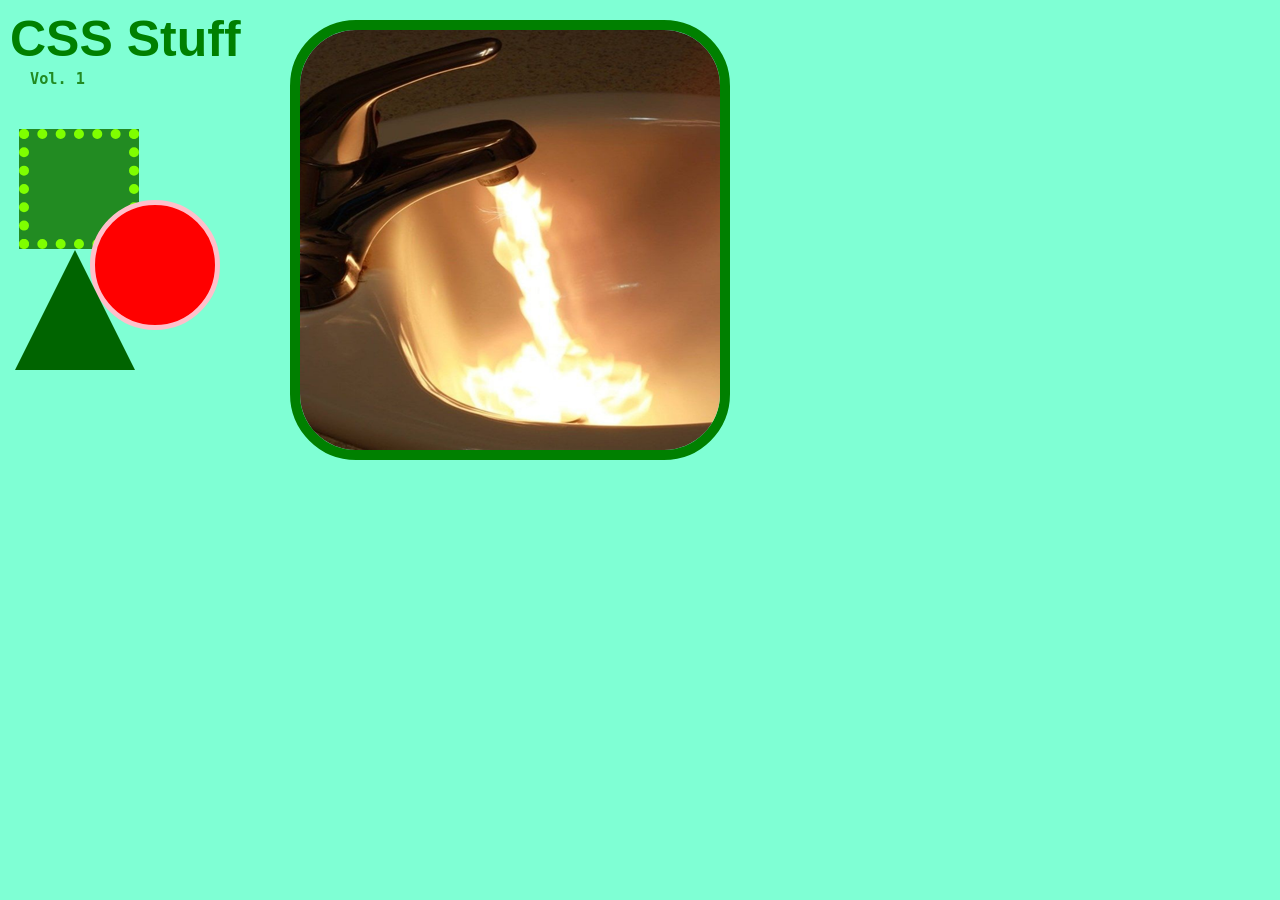
<file: Html/Index.html>
<!DOCTYPE html>
<html>
    <head>
        <title>CSS Exercisies</title>
        <style type="text/css">
            body{
                background-color: aquamarine;
                margin: 0;
            }
            
            h1{
                position: absolute;
                left: 10px;
                color:green;
                font-family: sans-serif;
                font-size: 50px;
                font-weight: bold;
                margin-bottom:2px;
                margin-top: 10px;  
            }
            
            h3{
                position:absolute;
                left: 20px;
                Top:70px;
                color: forestgreen;
                font-family: monospace;
                margin:0 0 0 10px;
            }
            div#square{
                background-color: forestgreen;
                width:100px;
                height:100px;
                border: dotted 10px chartreuse;
                position: absolute;
                left: 19px;
                top:129px;
                transition: 3s;
                
            }
            
            div#circle{
                background-color: red;
                width: 120px;
                height: 120px;
                border-radius: 100%;
                border: solid 5px pink;
                position: absolute;
                left: 90px;
                top:200px;
                transition:3s;
            }
            
            div#triangle{
                background-color: transparent;
                width:0px;
                height:0px;
                border-left: 60px solid transparent;
                border-right: 60px solid transparent;
                border-bottom: 120px solid darkgreen;
                position:absolute;
                top:250px;
                left:15px;
                transition:10s;
            }
            
            img#fire{
                display: block;
                width:420px;
                height:420px;
                border-radius: 15%;
                border: solid 10px Green;
                position: absolute;
                left: 290px;
                top: 20px;
                transition: 1s;
            }
            
            img#fire:hover{
                width:4500px;
                height: 42px;
            }
            
            div#triangle:hover{
                top:2500px;
            }
            
            div#square:hover{
                transform:rotate(360deg);
            }
            
            div#circle:hover{
                background-color: aqua;
                border-color: darkgreen;
            }
            
        </style>
    </head>
<body>
    <h1> CSS Stuff <h1>
    <h3> Vol. 1 </h3>
    <div id="square"></div>
    <div id="circle"></div>
    <div id="triangle"></div>
    
    <img src="Fire%20and%20the%20Flames.png" id="fire">
</body>

</html>
</file>
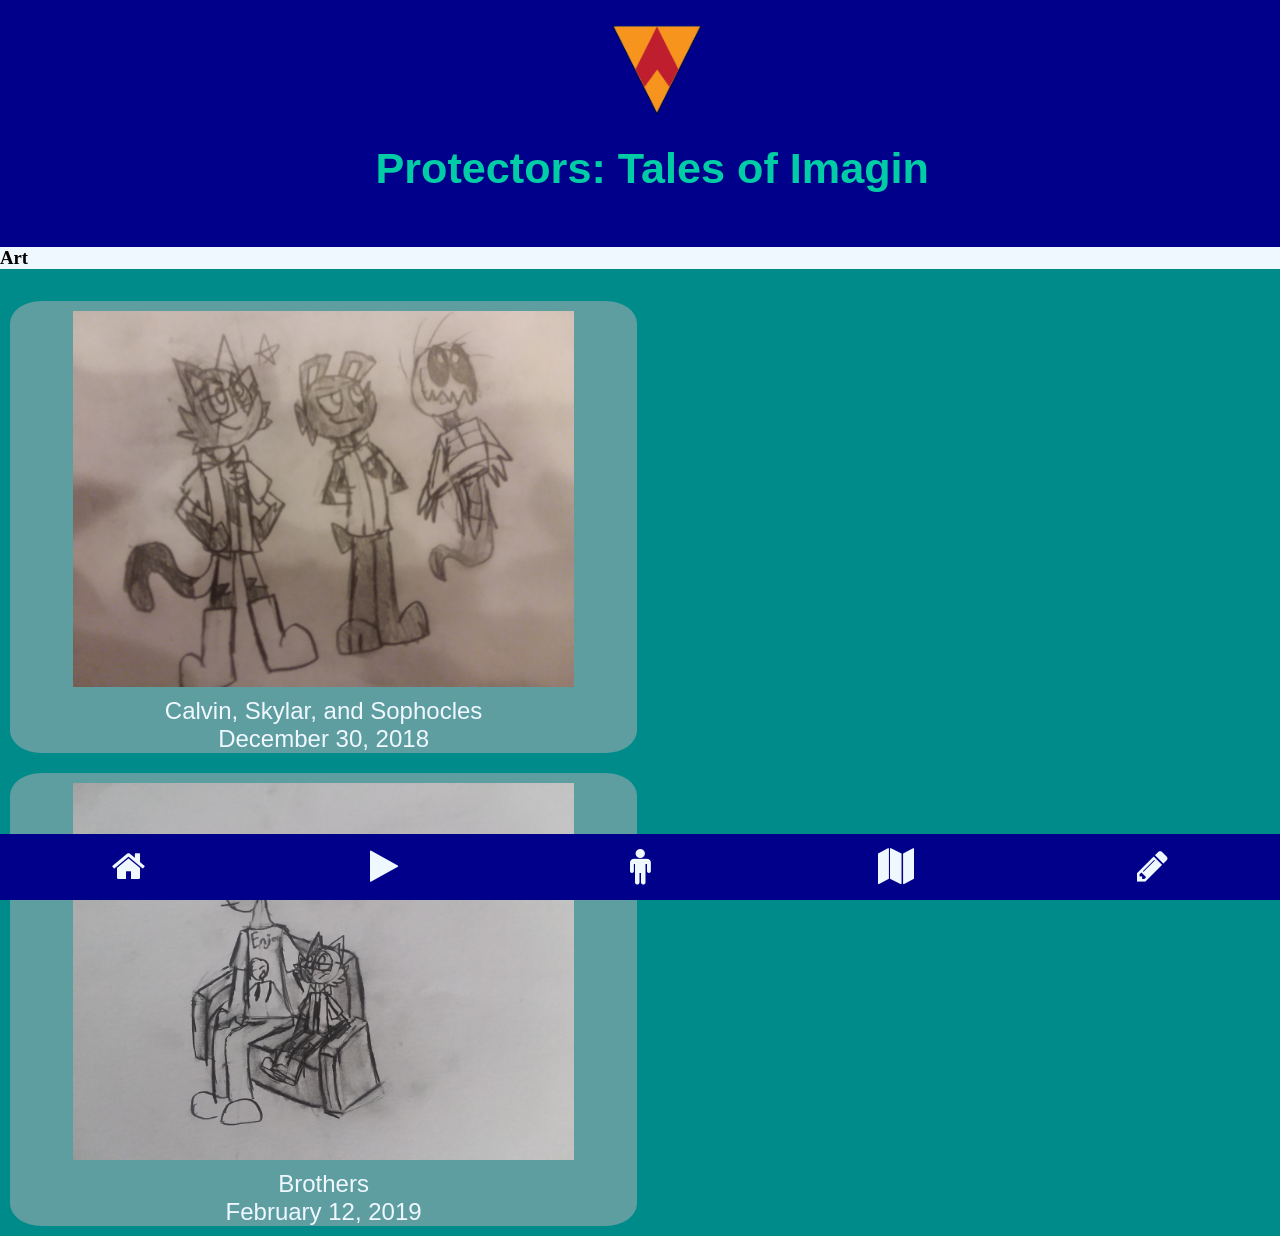
<file: App/Art.html>
<!DOCTYPE html>
<html lang="english">
    <head>
        <meta charset="utf-8">
        <meta name="viewport" content="width=device-width,initial-scale=1.0">
        <title>Protectors App</title>
        <link type="text/css" rel="stylesheet" href="css/Style.css">
        <link href="https://fonts.googleapis.com/css?family=Khand|Special+Elite" rel="stylesheet">
        <link rel="stylesheet" href="https://cdnjs.cloudflare.com/ajax/libs/font-awesome/4.7.0/css/font-awesome.min.css">
    </head>
    <body>
        <div id="container">
            <header>
                <img src="img/Protector.png" id="applogo" alt="RKS Presents"> 
                <h1>Protectors: Tales of Imagin</h1>
            </header>
            <div id="content">
                <h3>Art</h3>
            </div>
            <div class="icon-bar">
                 <a class="active" href="Home.html"><i class='fa fa-home'></i></a>
                <a href="Video.html"><i class="fa fa-play"></i></a>
                <a href="Characters.html"><i class="fa fa-male"></i></a>
                <a href="Locations.html"><i class="fa fa-map"></i></a>
                <a href="Art.html"><i class="fa fa-pencil"></i></a>
            </div>
            <page>
                <h3>The Ghost lies</h3>
            </page>
            <div id="Art">
                <figure class="product">
                    <img src="img/20181230_203043.jpg">
                    <figcaption>Calvin, Skylar, and Sophocles</figcaption>
                    <figcaption>December 30, 2018</figcaption>
                </figure>
                <figure class="product">
                    <img src="img/20190212_133722.jpg">
                    <figcaption>Brothers</figcaption>
                    <figcaption>February 12, 2019</figcaption>
                </figure>
                <page>
                    <h3>;</h3>
                    <h3>;</h3>
                    <h3>;</h3>
                    <h3>;</h3>
                    <h3>;</h3>
                    <h3>;</h3>
                    <h3>;</h3>
                    <h3>;</h3>
                    <h3>;</h3>
                </page>
            </div>
    <!--       
            <nav id="nav">
                <ul>
                    <li><a href="#">Home</a></li>
                    <li><a href="#">Episodes</a></li>
                    <li><a href="#">Characters</a></li>
                    <li><a href="#">Locations</a></li>
                    <li><a href="#">Lore</a></li>
                </ul>
                <div class="keepOpen"></div>
            </nav>
            <footer id="foot">
                
            </footer>
-->
        </div>
    </body>
</html>
</file>
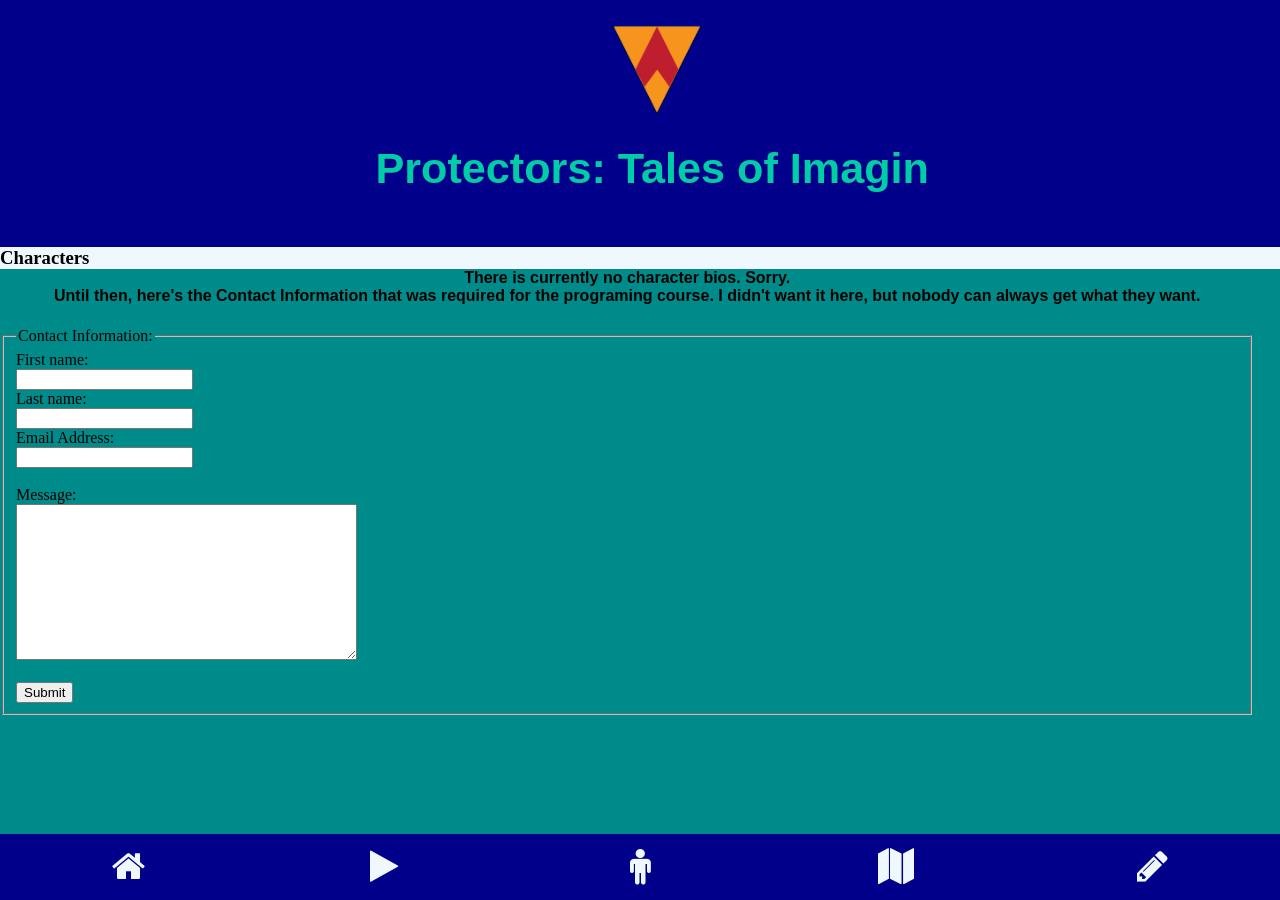
<file: App/Characters.html>
<!DOCTYPE html>
<html lang="english">
    <head>
        <meta charset="utf-8">
        <meta name="viewport" content="width=device-width,initial-scale=1.0">
        <title>Protectors App</title>
        <link type="text/css" rel="stylesheet" href="css/Style.css">
        <link href="https://fonts.googleapis.com/css?family=Khand|Special+Elite" rel="stylesheet">
        <link rel="stylesheet" href="https://cdnjs.cloudflare.com/ajax/libs/font-awesome/4.7.0/css/font-awesome.min.css">
    </head>
    <body>
        <div id="container">
            <header>
                <img src="img/Protector.png" id="applogo" alt="RKS Presents"> 
                <h1>Protectors: Tales of Imagin</h1>
            </header>
            <div id="content">
                <h3>Characters</h3>
            </div>
            <div class="icon-bar">
                 <a class="active" href="Home.html"><i class='fa fa-home'></i></a>
                <a href="Video.html"><i class="fa fa-play"></i></a>
                <a href="Characters.html"><i class="fa fa-male"></i></a>
                <a href="Locations.html"><i class="fa fa-map"></i></a>
                <a href="Art.html"><i class="fa fa-pencil"></i></a>
            </div>
            <page>
                <h4>There is currently no character bios. Sorry.</h4>
                <h4>Until then, here's the Contact Information that was required for the programing course. I didn't want it here, but nobody can always get what they want.</h4>
                <h3>My Influence touches them all</h3>
            </page>
            <form>
                <fieldset>
                    <legend>Contact Information:</legend>
                    
                    <span>First name:</span><br>
					<input type="text" name="firstname"><br>
					  
					<span>Last name:</span><br>
					<input type="text" name="lastname"><br>
					  
					<span>Email Address:</span>
					 <br>
					<input type="text" name="email"><br>
					 <br> 
					<span>Message:</span>
					 <br>			
					 <textarea rows="10" cols="40" name="message">		
					</textarea>
					  
					 <br><br>
					  
					<input type="submit" value="Submit">

                </fieldset>
            </form>
    <!--       
            <nav id="nav">
                <ul>
                    <li><a href="#">Home</a></li>
                    <li><a href="#">Episodes</a></li>
                    <li><a href="#">Characters</a></li>
                    <li><a href="#">Locations</a></li>
                    <li><a href="#">Lore</a></li>
                </ul>
                <div class="keepOpen"></div>
            </nav>
            <footer id="foot">
                
            </footer>
-->
        </div>
    </body>
</html>
</file>
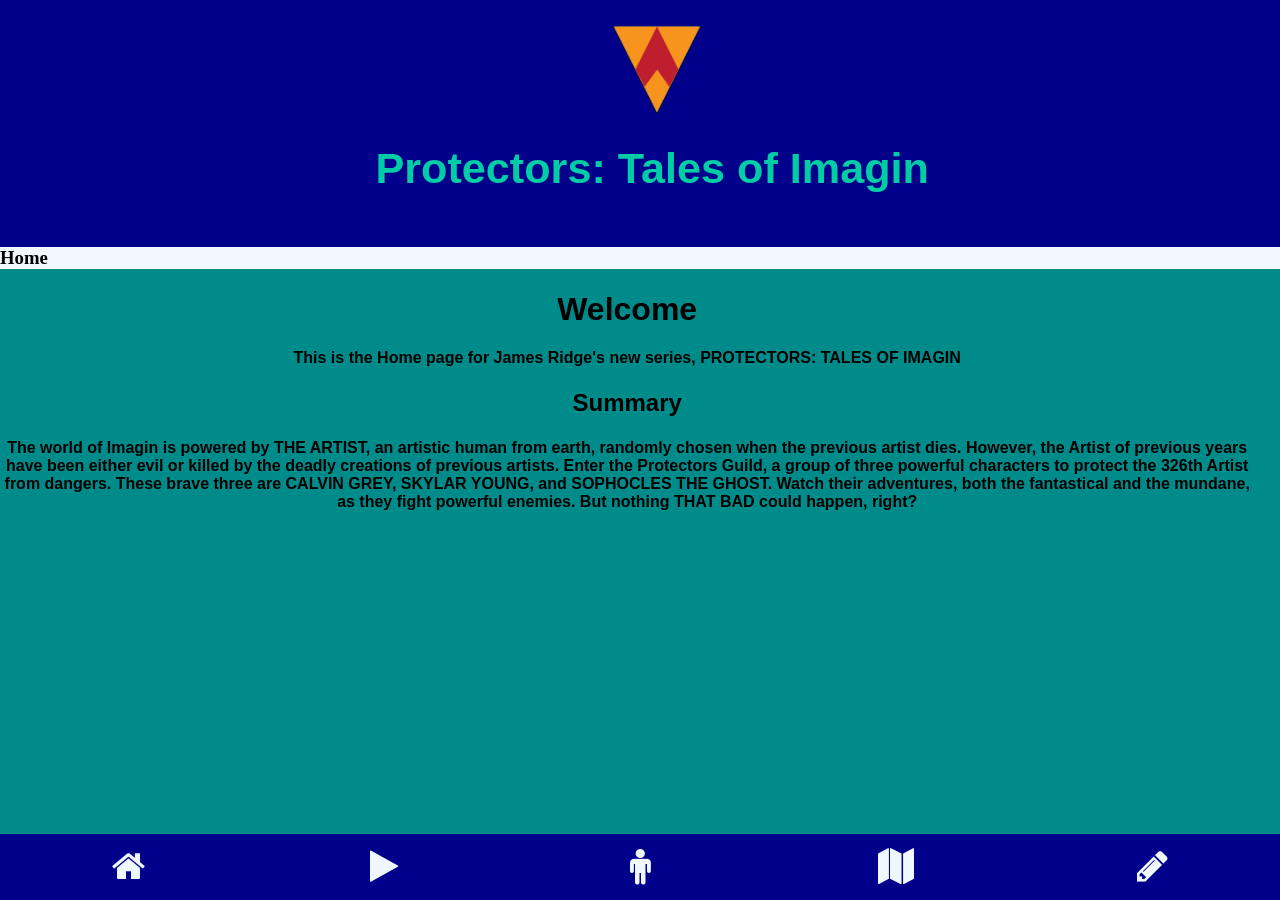
<file: App/Home.html>
<!DOCTYPE html>
<html lang="english">
    <head>
        <meta charset="utf-8">
        <meta name="viewport" content="width=device-width,initial-scale=1.0">
        <title>Protectors App</title>
        <link type="text/css" rel="stylesheet" href="css/Style.css">
        <link href="https://fonts.googleapis.com/css?family=Khand|Special+Elite" rel="stylesheet">
        <link rel="stylesheet" href="https://cdnjs.cloudflare.com/ajax/libs/font-awesome/4.7.0/css/font-awesome.min.css">
    </head>
    <body>
        <div id="container">
            <header>
                <img src="img/Protector.png" id="applogo" alt="RKS Presents"> 
                <h1>Protectors: Tales of Imagin</h1>
            </header>
            <div id="content">
                <h3>Home</h3>
            </div>
            <div class="icon-bar">
                <a class="active" href="Home.html"><i class='fa fa-home'></i></a>
                <a href="Video.html"><i class="fa fa-play"></i></a>
                <a href="Characters.html"><i class="fa fa-male"></i></a>
                <a href="Locations.html"><i class="fa fa-map"></i></a>
                <a href="Art.html"><i class="fa fa-pencil"></i></a>
            </div>
           <page>
               <h1>Welcome</h1>
               <h4>This is the Home page for James Ridge's new series, PROTECTORS: TALES OF IMAGIN</h4>
               <h3>'</h3>
               <h2>Summary</h2>
               <h3>'</h3>
               <h4>The world of Imagin is powered by THE ARTIST, an artistic human from earth, randomly chosen when the previous artist dies. However, the Artist of previous years have been either evil or killed by the deadly creations of previous artists.
               Enter the Protectors Guild, a group of three powerful characters to protect the 326th Artist from dangers. These brave three are CALVIN GREY, SKYLAR YOUNG, and SOPHOCLES THE GHOST. Watch their adventures, both the fantastical and the mundane, as they fight powerful enemies. But nothing THAT BAD could happen, right?</h4>
               <h3>Find my clues, it's not that hard -CCCXXIV</h3>
            </page>
    <!--       
            <nav id="nav">
                <ul>
                    <li><a href="#">Home</a></li>
                    <li><a href="#">Episodes</a></li>
                    <li><a href="#">Characters</a></li>
                    <li><a href="#">Locations</a></li>
                    <li><a href="#">Lore</a></li>
                </ul>
                <div class="keepOpen"></div>
            </nav>
            <footer id="foot">
                
            </footer>
-->
        </div>
    </body>
</html>
</file>
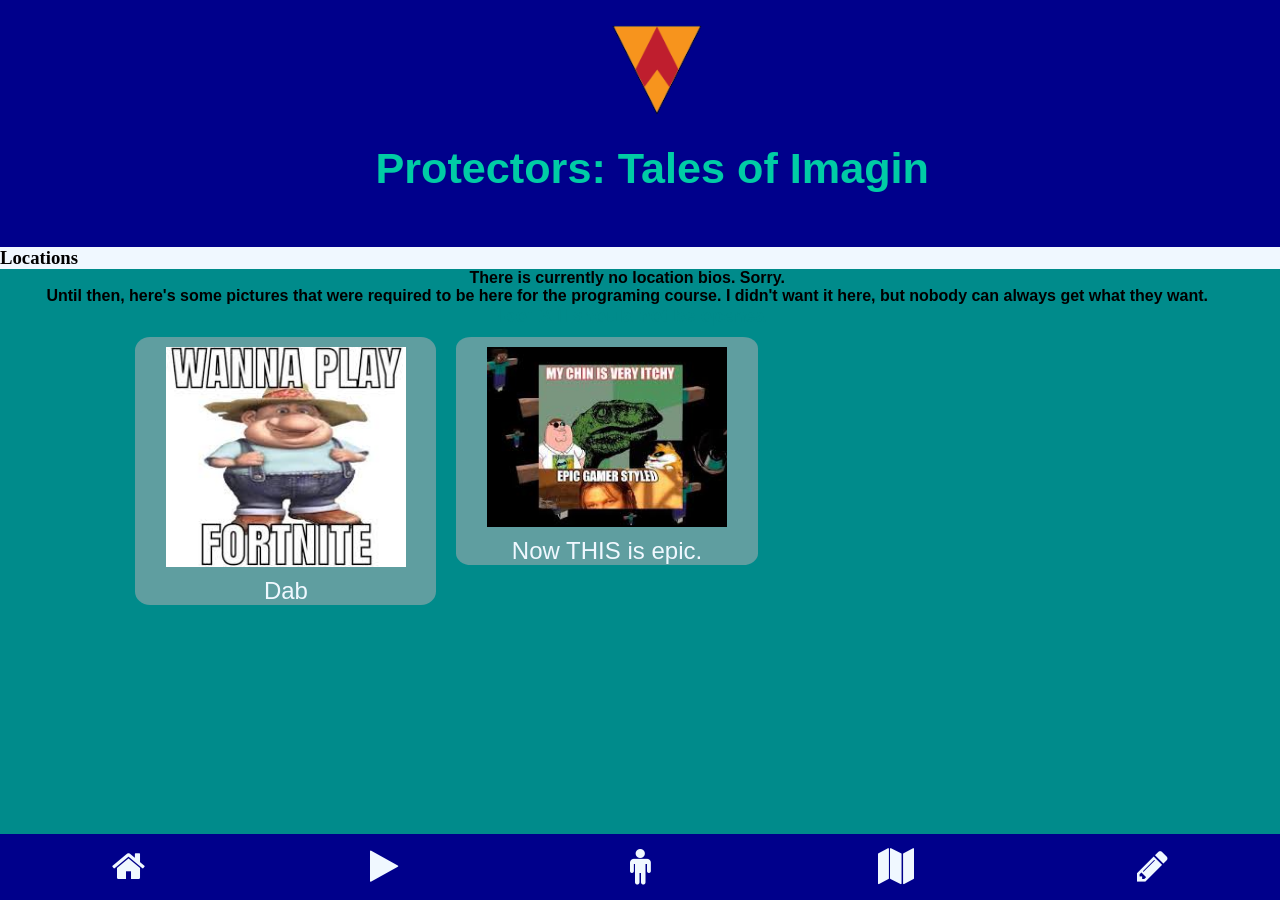
<file: App/Locations.html>
<!DOCTYPE html>
<html lang="english">
    <head>
        <meta charset="utf-8">
        <meta name="viewport" content="width=device-width,initial-scale=1.0">
        <title>Protectors App</title>
        <link type="text/css" rel="stylesheet" href="css/Style.css">
        <link href="https://fonts.googleapis.com/css?family=Khand|Special+Elite" rel="stylesheet">
        <link rel="stylesheet" href="https://cdnjs.cloudflare.com/ajax/libs/font-awesome/4.7.0/css/font-awesome.min.css">
    </head>
    <body>
        <div id="container">
            <header>
                <img src="img/Protector.png" id="applogo" alt="RKS Presents"> 
                <h1>Protectors: Tales of Imagin</h1>
            </header>
            <div id="content">
                <h3>Locations</h3>
            </div>
            <div class="icon-bar">
                 <a class="active" href="Home.html"><i class='fa fa-home'></i></a>
                <a href="Video.html"><i class="fa fa-play"></i></a>
                <a href="Characters.html"><i class="fa fa-male"></i></a>
                <a href="Locations.html"><i class="fa fa-map"></i></a>
                <a href="Art.html"><i class="fa fa-pencil"></i></a>
            </div>
            <page>
                <h4>There is currently no location bios. Sorry.</h4>
                <h4>Until then, here's some pictures that were required to be here for the programing course. I didn't want it here, but nobody can always get what they want.</h4>
                <h3>Floor XIII should not be opened</h3>
            </page>
            <div id="Pointless">
                <figure class="product">
                    <img src="img/Epic%20Farmer.jpg">
                    <figcaption>Dab</figcaption>
                </figure>
                <figure class="product">
                    <img src="img/Ebic.jpg">
                    <figcaption>Now THIS is epic.</figcaption>
                </figure>
            </div>
    <!--       
            <nav id="nav">
                <ul>
                    <li><a href="#">Home</a></li>
                    <li><a href="#">Episodes</a></li>
                    <li><a href="#">Characters</a></li>
                    <li><a href="#">Locations</a></li>
                    <li><a href="#">Lore</a></li>
                </ul>
                <div class="keepOpen"></div>
            </nav>
            <footer id="foot">
                
            </footer>
-->
        </div>
    </body>
</html>
</file>
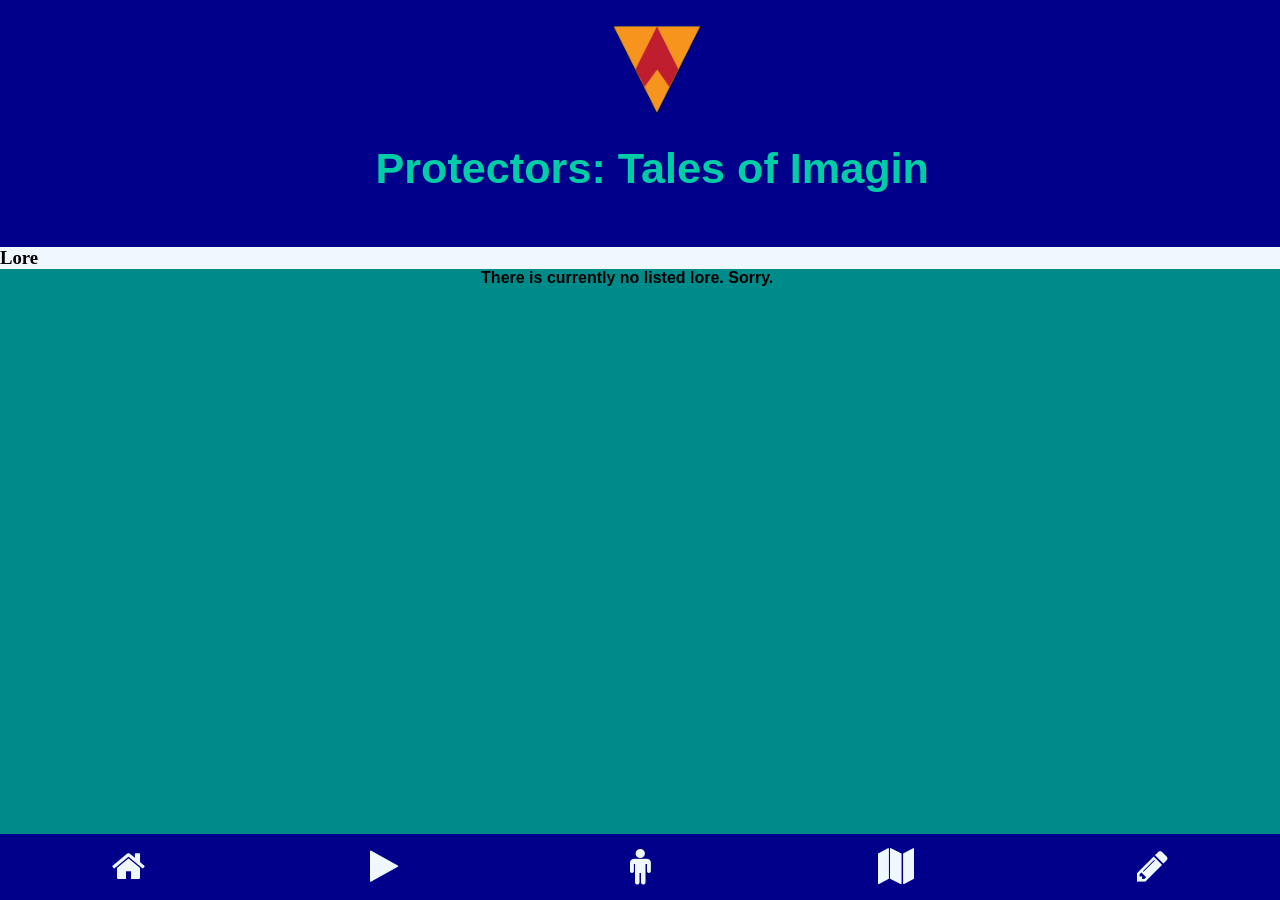
<file: App/Lore.html>
<!DOCTYPE html>
<html lang="english">
    <head>
        <meta charset="utf-8">
        <meta name="viewport" content="width=device-width,initial-scale=1.0">
        <title>Protectors App</title>
        <link type="text/css" rel="stylesheet" href="css/Style.css">
        <link href="https://fonts.googleapis.com/css?family=Khand|Special+Elite" rel="stylesheet">
        <link rel="stylesheet" href="https://cdnjs.cloudflare.com/ajax/libs/font-awesome/4.7.0/css/font-awesome.min.css">
    </head>
    <body>
        <div id="container">
            <header>
                <img src="img/Protector.png" id="applogo" alt="RKS Presents"> 
                <h1>Protectors: Tales of Imagin</h1>
            </header>
            <div id="content">
                <h3>Lore</h3>
            </div>
            <div class="icon-bar">
                 <a class="active" href="Home.html"><i class='fa fa-home'></i></a>
                <a href="Video.html"><i class="fa fa-play"></i></a>
                <a href="Characters.html"><i class="fa fa-male"></i></a>
                <a href="Locations.html"><i class="fa fa-map"></i></a>
                <a href="Lore.html"><i class="fa fa-pencil"></i></a>
            </div>
            <page>
                <h4>There is currently no listed lore. Sorry.</h4>
                <h3>The Ghost lies</h3>
            </page>
    <!--       
            <nav id="nav">
                <ul>
                    <li><a href="#">Home</a></li>
                    <li><a href="#">Episodes</a></li>
                    <li><a href="#">Characters</a></li>
                    <li><a href="#">Locations</a></li>
                    <li><a href="#">Lore</a></li>
                </ul>
                <div class="keepOpen"></div>
            </nav>
            <footer id="foot">
                
            </footer>
-->
        </div>
    </body>
</html>
</file>
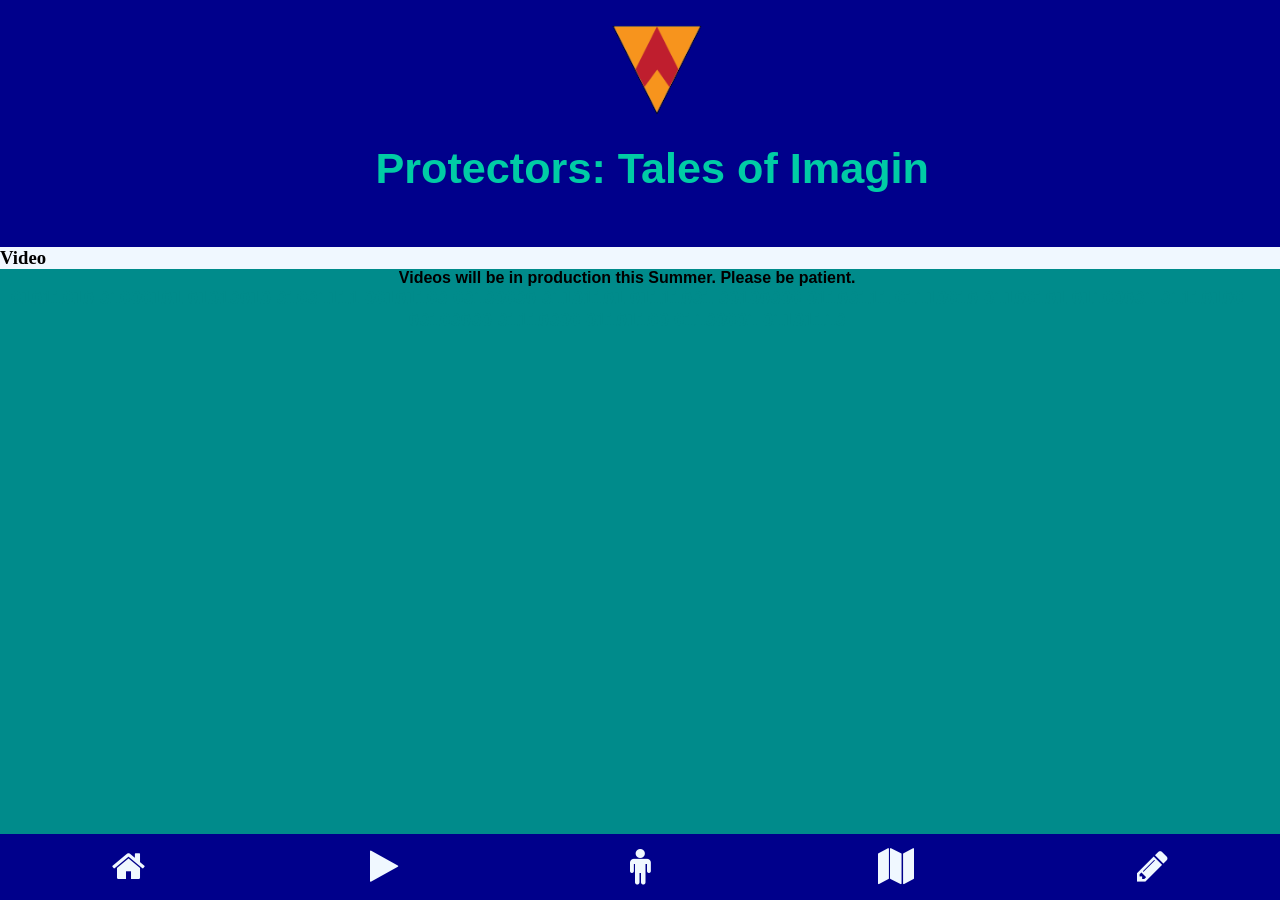
<file: App/Video.html>
<!DOCTYPE html>
<html lang="english">
    <head>
        <meta charset="utf-8">
        <meta name="viewport" content="width=device-width,initial-scale=1.0">
        <title>Protectors App</title>
        <link type="text/css" rel="stylesheet" href="css/Style.css">
        <link href="https://fonts.googleapis.com/css?family=Khand|Special+Elite" rel="stylesheet">
        <link rel="stylesheet" href="https://cdnjs.cloudflare.com/ajax/libs/font-awesome/4.7.0/css/font-awesome.min.css">
    </head>
    <body>
        <div id="container">
            <header>
                <img src="img/Protector.png" id="applogo" alt="RKS Presents"> 
                <h1>Protectors: Tales of Imagin</h1>
            </header>
            <div id="content">
                <h3>Video</h3>
            </div>
            <div class="icon-bar">
                 <a class="active" href="Home.html"><i class='fa fa-home'></i></a>
                <a href="Video.html"><i class="fa fa-play"></i></a>
                <a href="Characters.html"><i class="fa fa-male"></i></a>
                <a href="Locations.html"><i class="fa fa-map"></i></a>
                <a href="Art.html"><i class="fa fa-pencil"></i></a>
            </div>
            <page>
                <h4>Videos will be in production this Summer. Please be patient.</h4>
                <h3>01011010 01000101 01010010 01001111 00101100 00100000 01101101 01111001 00100000 01100111 01110010 01100101 01100001 01110100 00100000 01110000 01101100 01100001 01101110</h3>
                
            </page>
    <!--       
            <nav id="nav">
                <ul>
                    <li><a href="#">Home</a></li>
                    <li><a href="#">Episodes</a></li>
                    <li><a href="#">Characters</a></li>
                    <li><a href="#">Locations</a></li>
                    <li><a href="#">Lore</a></li>
                </ul>
                <div class="keepOpen"></div>
            </nav>
            <footer id="foot">
                
            </footer>
-->
        </div>
    </body>
</html>
</file>
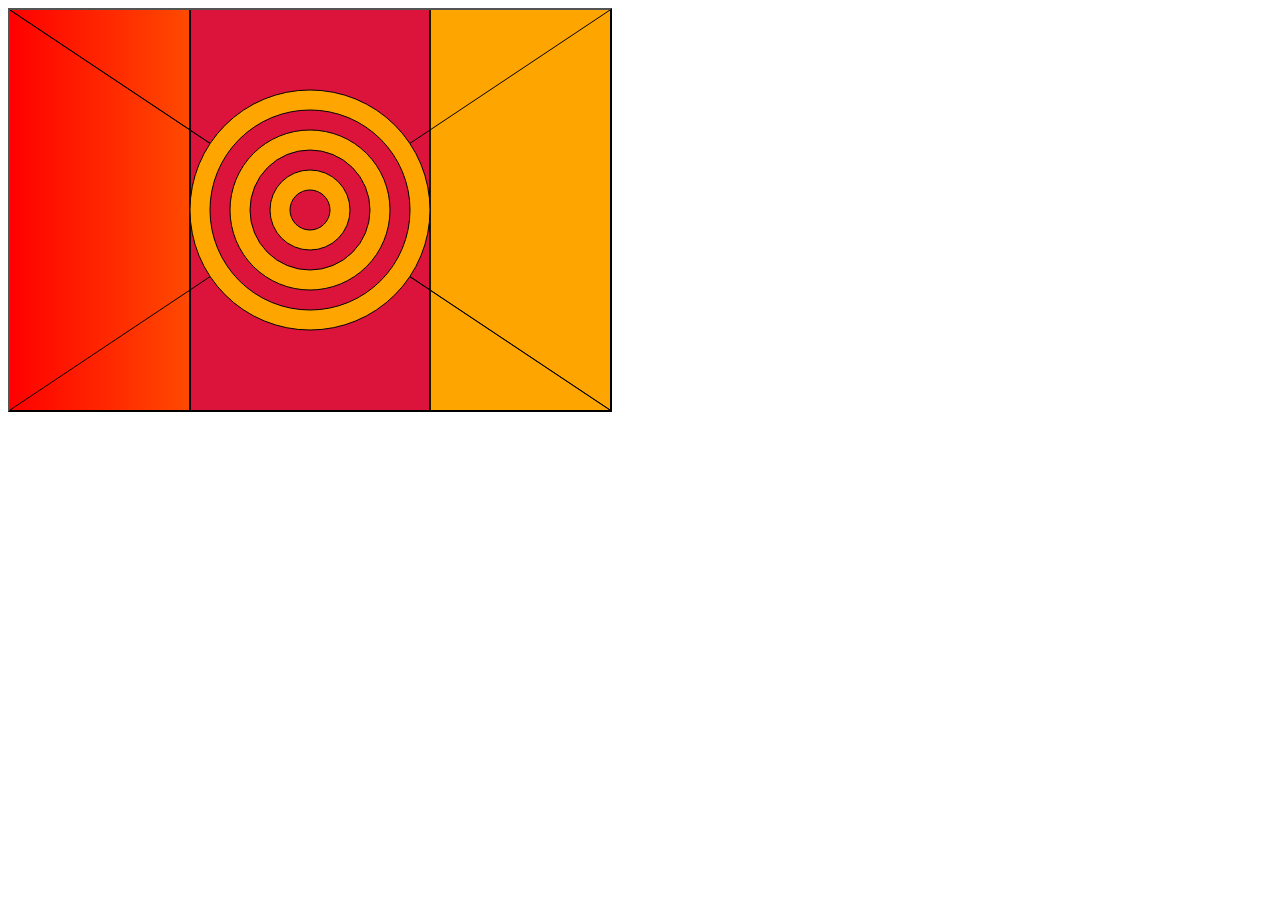
<file: Canvas/Canvas.html>
<!DOCTYPE html>
<html>
    <body>
        <canvas id="myCanvas" width="600" height="400" style="border:2px outset #000000;background-color:orange">
        </canvas>
        
        <script>
            var canvas = document.getElementById("myCanvas");
            var ctx = canvas.getContext("2d");
            
            //Create gradient
            var grd = ctx.createLinearGradient(0,0,400,0)
            grd.addColorStop(0,"red");
            grd.addColorStop(1,"orange");
            
            //Fill with gradient
            ctx.fillStyle=grd;
            ctx.fillRect(0,0,600,400);
            
            //Rest of Stuff
            ctx.fillStyle = "crimson";
            ctx.fillRect(180,0,240,400);
            ctx.moveTo(180,0);
            ctx.lineTo(180,400);
            ctx.stroke();
            ctx.moveTo(420,0);
            ctx.lineTo(420,400);
            ctx.stroke();
            ctx.moveTo(0,0);
            ctx.lineTo(600,400);
            ctx.stroke();
            ctx.moveTo(0,400);
            ctx.lineTo(600,0);
            ctx.stroke();
            ctx.beginPath();
            ctx.arc(300,200,120,0,2*Math.PI);
            ctx.fillStyle="orange"
            ctx.fill();
            ctx.stroke();
            ctx.beginPath();
            ctx.arc(300,200,100,0,2*Math.PI);
            ctx.fillStyle="crimson"
            ctx.fill();
            ctx.stroke();
            ctx.beginPath();
            ctx.arc(300,200,80,0,2*Math.PI);
            ctx.fillStyle="orange"
            ctx.fill();
            ctx.stroke();
            ctx.beginPath();
            ctx.arc(300,200,60,0,2*Math.PI);
            ctx.fillStyle="crimson"
            ctx.fill();
            ctx.stroke();
            ctx.beginPath();
            ctx.arc(300,200,40,0,2*Math.PI);
            ctx.fillStyle="orange"
            ctx.fill();
            ctx.stroke();
            ctx.beginPath();
            ctx.arc(300,200,20,0,2*Math.PI);
            ctx.fillStyle="crimson"
            ctx.fill();
            ctx.stroke();
        </script>
    </body>
</html>
</file>
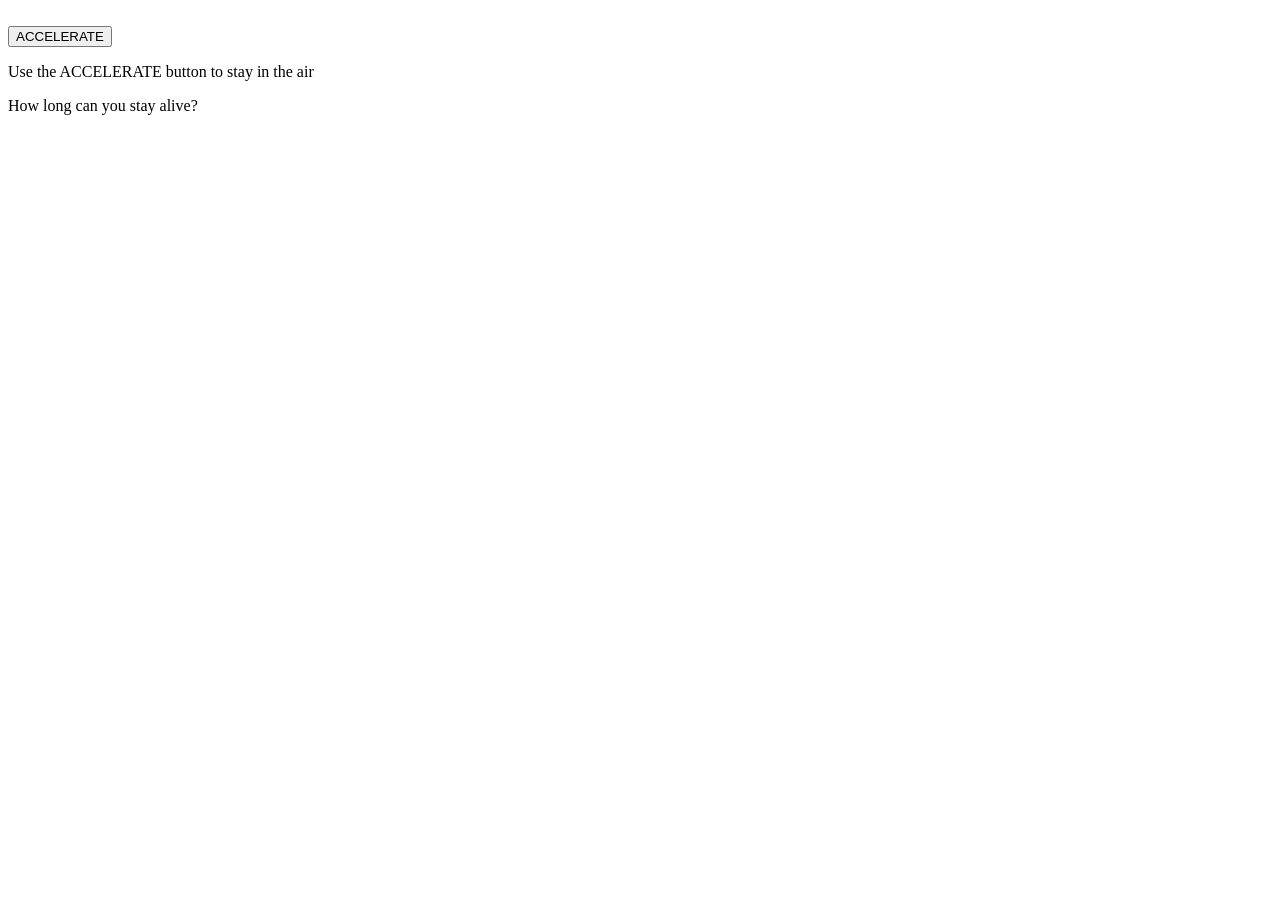
<file: Canvas/Game for lolz.html>
<!DOCTYPE html>
<html>
    <head>
        <meta name="viewport"content="width=device-width,initial-scale=1.0"/>
        <style>
            canvas{
                border:1px solid #d3d3d3;
                background-color: #f1f1f1;
            }
        </style>
    </head>
    <body onload="startGame()">
        <script>
            
            var myGamePiece;
            var myObstacles=[];
            var myScore;
            
            function startGame(){
                myGamePiece=new component(30,30,"red",10,120);
                myGamePiece.gavity=0.05;
                myScore=new component("30px","Consolas","black",280,40"text"));
                myGameArea.start();
            }
            
            var myGameArea={
                canvas:document.createElement("canvas"),
                start:function(){
                    this.canvas.width=480;
                    this.canvas.height=270;
                    this.context=this.canvas.getContext("2d");
                    document.body.insertBefore(this.canvas,document.body.childNodes[0]);
                    this.frameNo=0;
                    this.interval=setInterval(updateGameArea,20);
                    },
                clear:function(){
                    this.context.clearRect(0,0,this.canvas.width,this.canvas.height);
                }
            }
            
            function component(width,height,color,x,y,type){
                this.type=type;
                this.score=0;
                this.width=width;
                this.height=height;
                this.x=x;
                this.y=y;
                this.gravity=0;
                this.gravitySpeed=0;
                this.update=function(){
                    ctx=myGameArea.context;
                    if(this.type=="text"){
                        ctx.font=this.width+" "+this.height;
                        ctx.fillStyle=color;
                        ctx.fillText(this.text,this.x,this.y);
                    }else{
                        ctx.fillStyle=color;
                        ctx.fillRect(this.x,this.y,this.width,this.height);
                    }
                }
                this.newPos=function(){
                    this.gravitySpeed+=this.gravity;
                    this.x+=this.speedX;
                    this.y+=this.speedY+this.gravitySpeed;
                    this.hitBottom();
                }
                this.hitBottom=function(){
                    var rockbottom=myGameArea.canvas.height-this.height;
                    if (this.y>rockbottom){
                        this.y=rockbottom;
                        this.gravitySpeed=0;
                    }
                }
                this.crashWith=function(otherobj){
                    var myleft=this.x;
                    var myright=this.x+(this.width);
                    var mytop=this.y;
                    var mybottom=this.y+(this.height);
                    var otherleft=otherobj.x;
                    var otherright=otherobj.x+(otherobj.width);
                    var othertop=otherobj.y;
                    var otherbottom=otherobj.y+(otherobj.height);
                    var crash=true;
                    if((mybottom<othertop)||(mytop>otherbottom)||(myright<otherleft)||(myleft>otherright)){
                        crash=false;
                    }
                    return crash;
                }
            }
            function updateGameArea(){
                var x,height,gap,minHeight,maxHeight,minGap,maxGap;
                for (i=0;i<myObstacles.length;i+=1){
                    if(myGamePiece.crashWith(myObstacles[i])){
                        return;
                    }
                }
                myGameArea.clear();
                myGameArea.frameNo+=1;
                if(myGameArea.frameNo==1||everyinterval(150)){
                    x=myGameArea.canvas.width;
                    minHeight=20;
                    maxHeight=200;
                    height=Math.floor(Math.random()*(maxHeight-minHeight+1)+minHeight);
                    minGap=50;
                    maxGap=200;
                    gap=Math.floor(Math.random()*(maxGap-minGap+1)+minGap);
                    myObstacles.push(new component(10,height,"green",x,0));
                    myObstacles.push(new component(10,x-height-gap,"green",x,height+gap));
                }
                for(i=0;i<myObstacles.length;i+=1){
                    myObstacles[i].x+=-1;
                    myObstacles[1].update();
                }
                myScore.text="SCORE: "+myGameArea.frameNo;
                myScore.update();
                myGamePiece.newPos();
                myGamePiece.update();
            }
            function everyinterval(n){
                if((myGameArea.frameNo/n)51==0){return true;}
                return false
            }
            function accelerate(n){
                myGamePiece.gravity=n;
            }
        </script>
        <br>
        <button onmousedown="accelerate(-0.2)" onmouseup="accelerate(0.05)">ACCELERATE</button>
        <p>Use the ACCELERATE button to stay in the air</p>
        <p>How long can you stay alive?</p>
    </body>
</html>
</file>
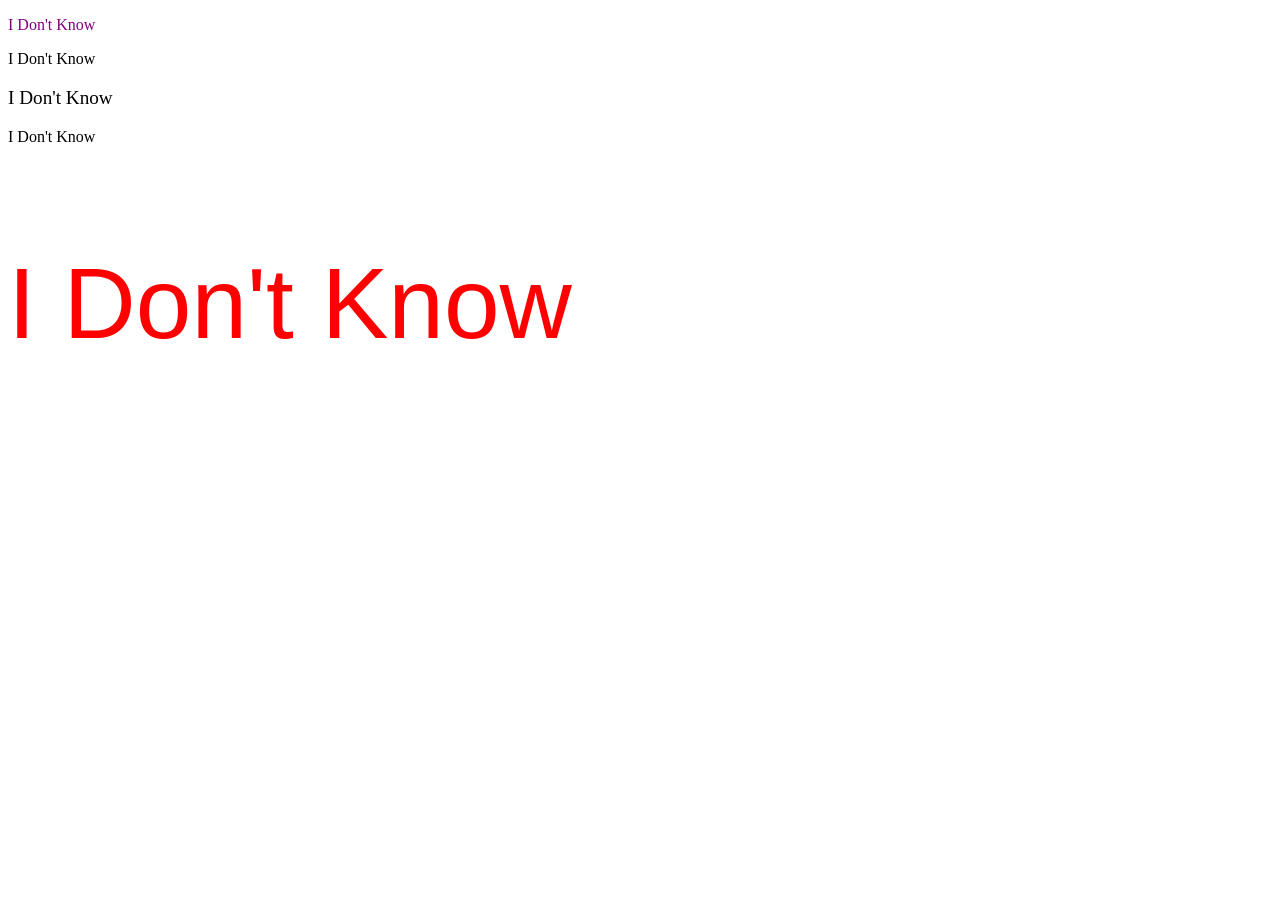
<file: Html/dunno.html>
<!DOCTYPE html>
<html>
<body>

<p id="p1">I Don't Know</p>

    <script>
        document.getElementById("p1").style.color = "purple";
    </script>

<p id="p2">I Don't Know</p>
        
    <script>
        document.getElementById("p2").style.fontFamily = "Papyrus";
    </script>
        
<p id="p3">I Don't Know</p>
        
    <script>
        document.getElementById("p3").style.fontSize = "larger";
    </script>

<p id="p4">I Don't Know</p>
    
    <script>
        document.getElementById("p4").style.fontFamily = "Wingdings";
    </script>
    
<p id="p5">I Don't Know</p>
    
    <script>
        document.getElementById("p5").style.fontSize = "100px";
        document.getElementById("p5").style.fontFamily = "Arial";
        document.getElementById("p5").style.color = "red";
    </script>
    
<p id="p6"> --.. / . / .-. / --- </p>
    
    <script>
        document.getElementById("p6").style.color = "white";
    </script>
    
</body>
</html>
</file>
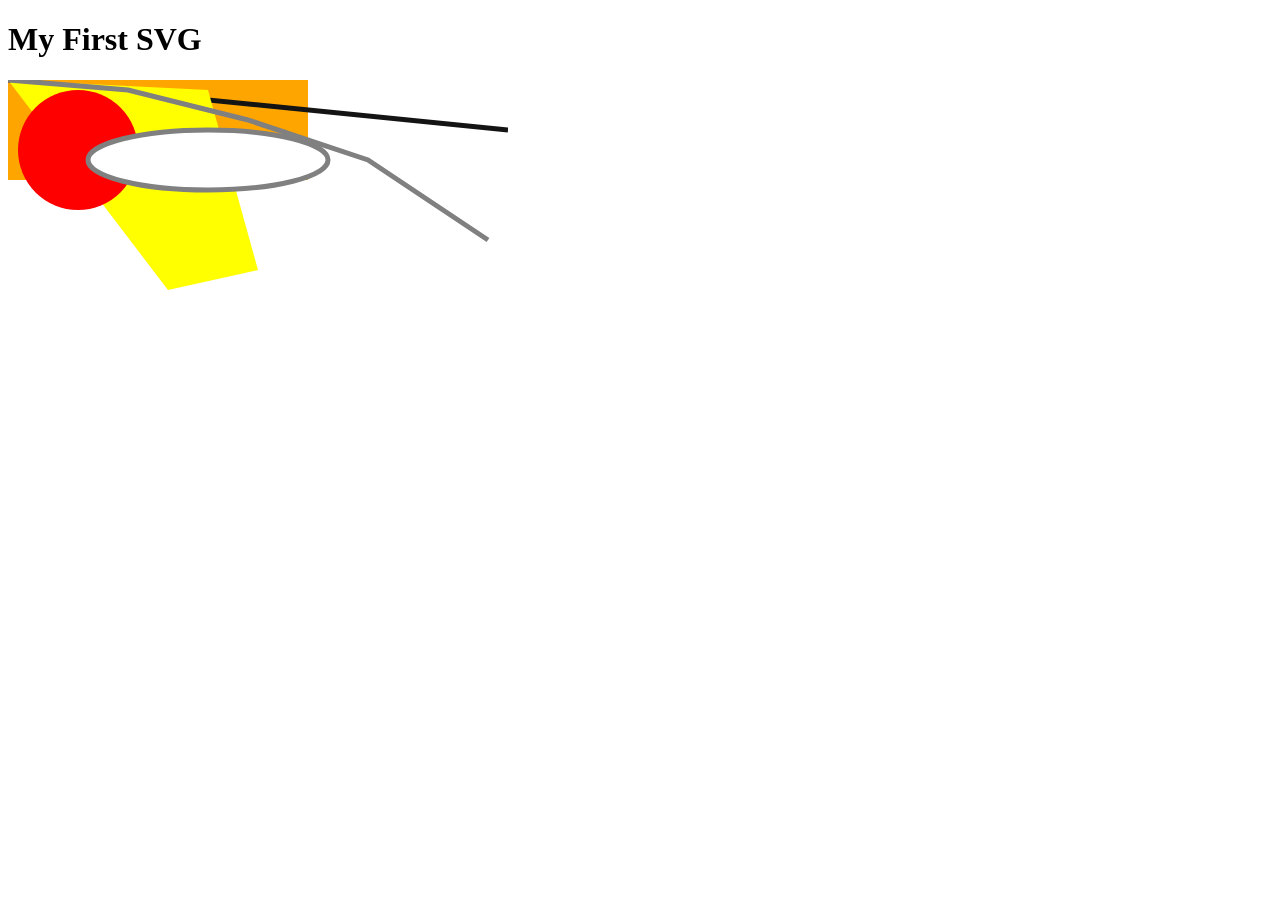
<file: SVG Ex/SVG Ex.html>
<!DOCTYPE html>
<html>
    <body>
    
        <h1>My First SVG</h1>
        
        <svg width="500" height="500">
            <rect width="300" height="100" style="fill:orange;stroke:(0,0,0);stroke-width:0" />
            <line x1="0" y1="0" x2="500" y2="50" style="stroke:rgb(20,20,20);stroke-width:5" />
            <polygon points="200,10 250,190 160,210 0,0" style="fill:yellow;stroke:none;stroke-width:3" />
            <circle cx="70" cy="70" r="60" stroke="none" stroke-width="3" fill="red" />
            <polyline points="0,0 120,10 240,40 360,80 480,160" style="fill:none;stroke:gray;stroke-width:5" />
            <ellipse cx="200" cy="80" rx="120" ry="30" style="fill:white;stroke:gray;stroke-width:5" />
            Sorry, your browser does not support inline SVG
        </svg>
    
    </body>
</html>
</file>
<file: App/css/Style.css>
/* Stylesheet for Mobile App */

/* Reset */
html,body,div,hi,h2,h3,h4,h5,h6,p,ul,ol,li,header,footer,nav{
    margin:0;
    padding:0;
}
/* Universal Style */
body{
    background-color:darkcyan;
    width:98%;
    height:900px;
}
div#container{
    width:100%;
    background-color:darkcyan;
}
header{
    width:100%;
    padding:25px;
    background-color: darkblue;
}
header h1{
    color:#00cca5;
    font-family:"Roboto",sans-serif;
    font-size:2.7em;
    text-align: center;
}
page h1{
    font-family: sans-serif;
    text-align: center;
}
page h2{
    font-family: sans-serif;
    text-align: center;
}
page h3{
    font-family: sans-serif;
    text-align: center;
    color: darkcyan;
}
page h4{
    font-family: sans-serif;
    text-align: center;
}
page h5{
    font-family: sans-serif;
    text-align: center;
}
div#content{
    width:105%;
    background-color:aliceblue;
    font-family:cursive
}
/*nav{
    width:100%;
    background-color: darkcyan;
}*/
header img#applogo{
    display:block;
    margin:auto;
    width:100px;
}
/*nav ul{
    display:block;
    margin:auto;
    font-family:monospace;
    font-size:1.2em;
    list-style:none;
}
nav ul li{
    float:left;
    display:block;
    padding: 5px 15px;
    border-right: 1px solid #af904a;
}
nav ul li a{
    color:ghostwhite;
    text-decoration: none;
}
nav ul li a:hover{
    background-color: antiquewhite;
    color: darkslategray;
}
*/.icon-bar {
  position:fixed;
  bottom:0;
  width: 100%;
  background-color: darkblue;
  overflow: auto;
}

.icon-bar a {
  float: left;
  width: 20%;
  text-align: center;
  padding:12px 0;
  transition: all 0.3s ease;
  color: aliceblue;
  font-size: 36px;
}

.icon-bar a:hover {
  background-color: cyan;
}
div#Pointless{
    max-width:80%;
    min-width:20%;
    margin:auto;
}
figure.product{
    float:left;
    margin:10px;
    min-width:30%;
    max-width:50%;
    background-color:cadetblue;
    border-radius:5%;
}
figure.product img{
    display:block;
    padding:10px 0;
    width:80%;
    margin:auto;
}
figure.product figcaption{
    text-align: center;
    color:aliceblue;
    font-family: sans-serif;
    font-size:24px;
}
/*
footer{
    position: absolute;
    bottom:0;
    left:0;
    width:100%;
    height: 50px;
    background-color:darkblue;
}
div.keepOpen{
    clear:both;
}

@media screen and (max-width:600px){
    div#container{
        width:100%;
    }
    nav ul li a{
        float:none;
        text-align:center;
    }
}
*/
</file>
